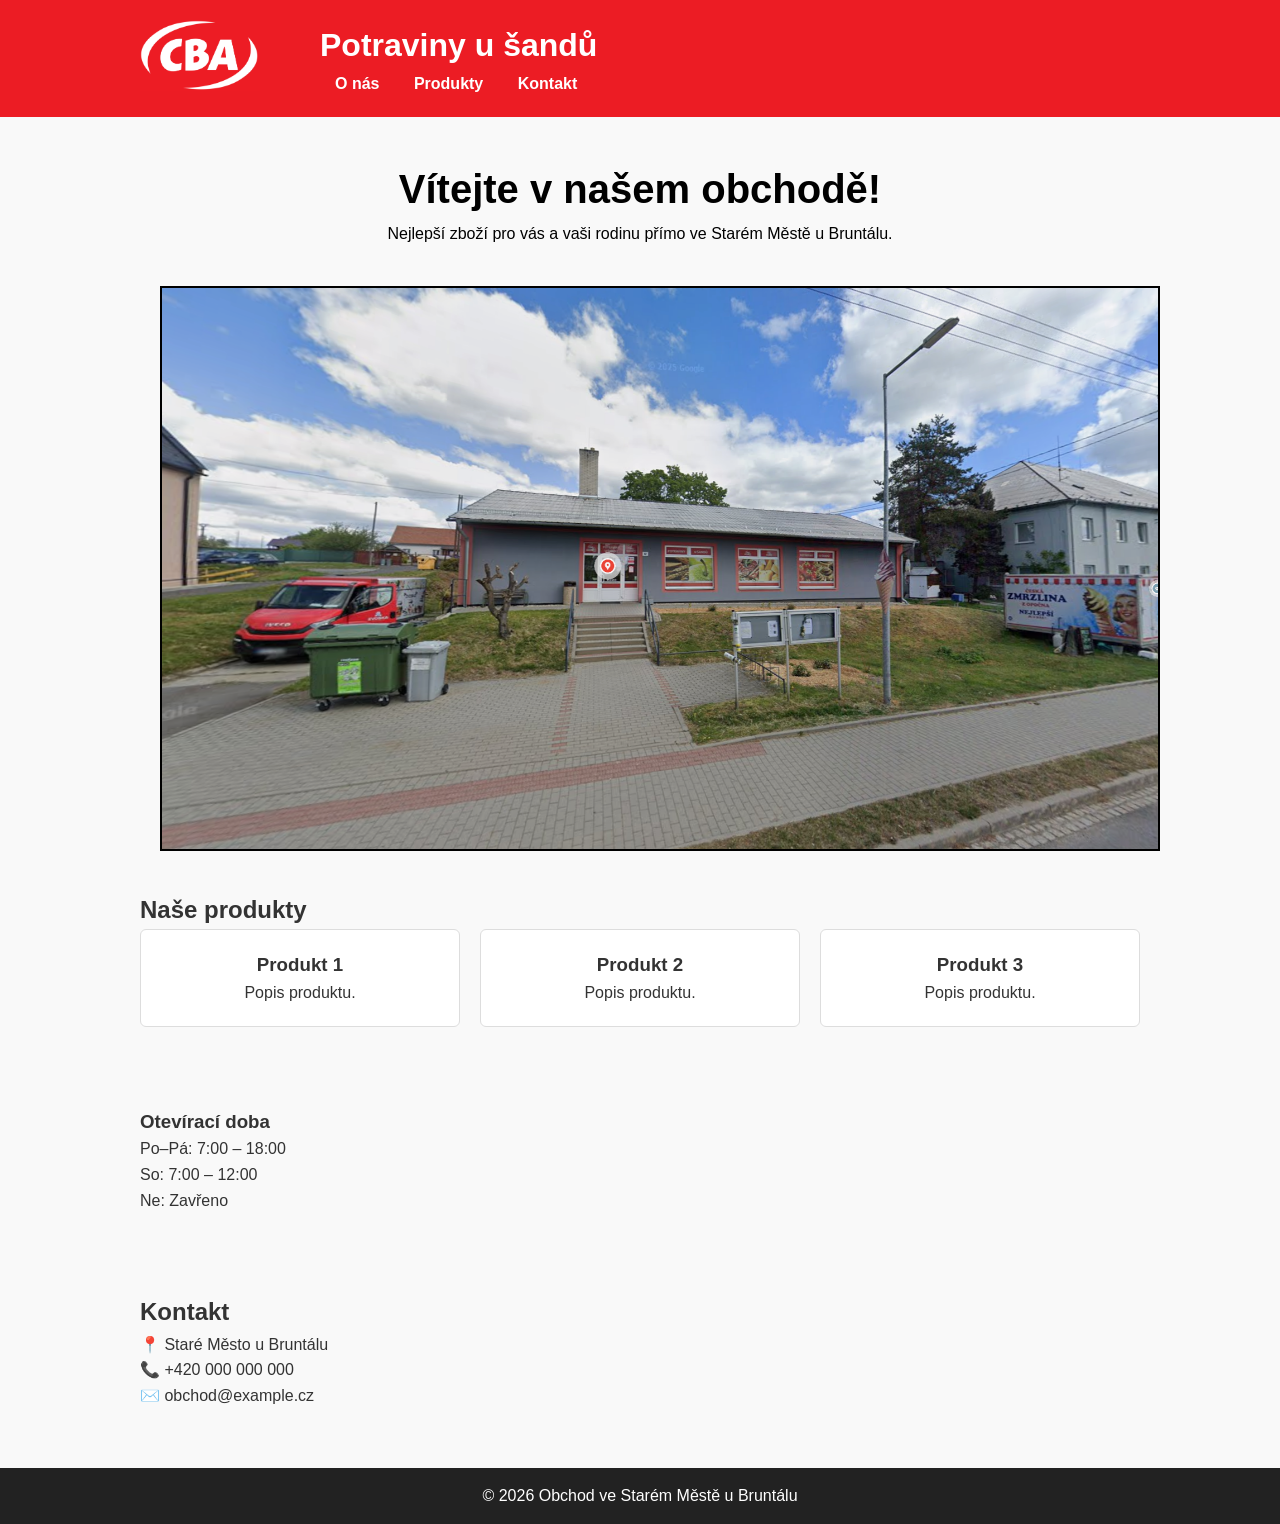
<file: webovky/index.html>
<!DOCTYPE html>
<html lang="cs">
<head>
    <meta charset="UTF-8">
    <meta name="viewport" content="width=device-width, initial-scale=1.0">
    <title>Obchod ve Starém Městě u Bruntálu</title>
    <link rel="stylesheet" href="styles.css">
</head>
<body>
    <header>
        <div class="container">
               <img src="img/CBA.png" alt="" class="logo">
            <h1><a href="index.html">Potraviny u šandů</a></h1>
            <nav>
                <a href="onas.html">O nás</a>
                <a href="produkty.html">Produkty</a>
                <a href="kontakt.html">Kontakt</a>
            </nav>
        </div>
    </header>

    <section id="hero">
        <div class="container">
            <h2>Vítejte v našem obchodě!</h2>
            <p>Nejlepší zboží pro vás a vaši rodinu přímo ve Starém Městě u Bruntálu.</p>
        </div>
    </section>


    <div class="container">
    <img src="img/FOT.png" alt="" class="content-image" >
</div>

    <section id="products" class="container">
        <h2>Naše produkty</h2>
        <div class="products-grid">
            <div class="product-card">
                <h3>Produkt 1</h3>
                <p>Popis produktu.</p>
            </div>
            <div class="product-card">
                <h3>Produkt 2</h3>
                <p>Popis produktu.</p>
            </div>
            <div class="product-card">
                <h3>Produkt 3</h3>
                <p>Popis produktu.</p>
            </div>
        </div>
    </section>


    <section id="contact" class="container">
        <h3>Otevírací doba</h3>
        Po–Pá: 7:00 – 18:00<br>
        So: 7:00 – 12:00<br>
        Ne: Zavřeno
    </section>

    <section id="contact" class="container">
        <h2>Kontakt</h2>
        <p>📍 Staré Město u Bruntálu</p>
        <p>📞 +420 000 000 000</p>
        <p>✉️ obchod@example.cz</p>
    </section>

    <footer>
        <p>© 2026 Obchod ve Starém Městě u Bruntálu</p>
    </footer>
</body>
</html>
</file>
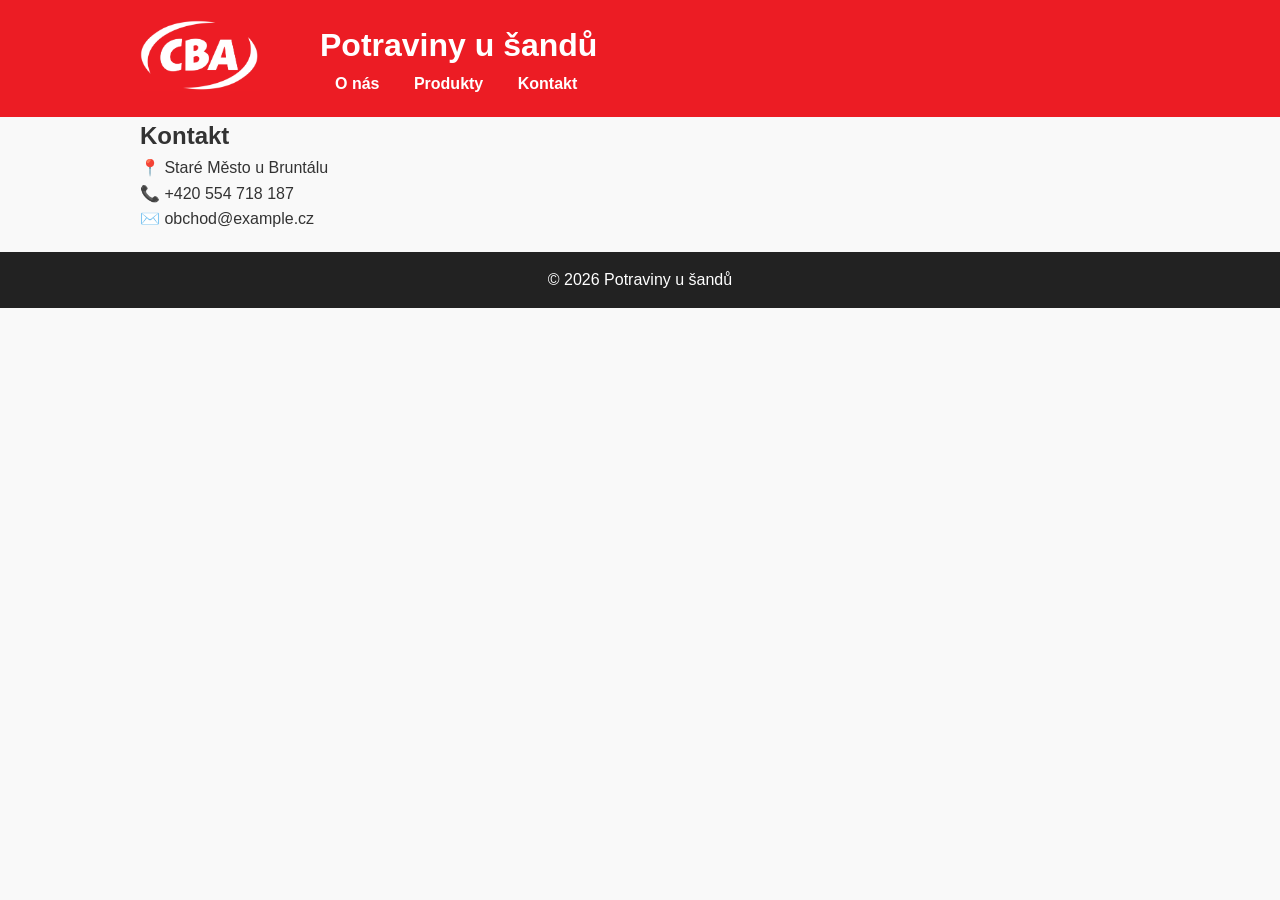
<file: webovky/kontakt.html>
<!DOCTYPE html>
<html lang="en">
<head>
    <meta charset="UTF-8">
    <meta name="viewport" content="width=device-width, initial-scale=1.0">
    <title>Document</title>
    <link rel="stylesheet" href="styles.css">
</head>
<body>
    <header>
        <div class="container">
               <img src="img/CBA.png" alt="Logo" class="logo">
            <h1><a href="index.html">Potraviny u šandů</a></h1>
            <nav>
                <a href="onas.html">O nás</a>
                <a href="produkty.html">Produkty</a>
                <a href="kontakt.html">Kontakt</a>
            </nav>
        </div>
    </header>

    <main class="container">
    <h2>Kontakt</h2>

    <p>📍 Staré Město u Bruntálu</p>
    <p>📞 +420 554 718 187</p>
    <p>✉️ obchod@example.cz</p>


</main>

<footer>
    <p>© 2026 Potraviny u šandů</p>
</footer>
</body>
</html>
</file>
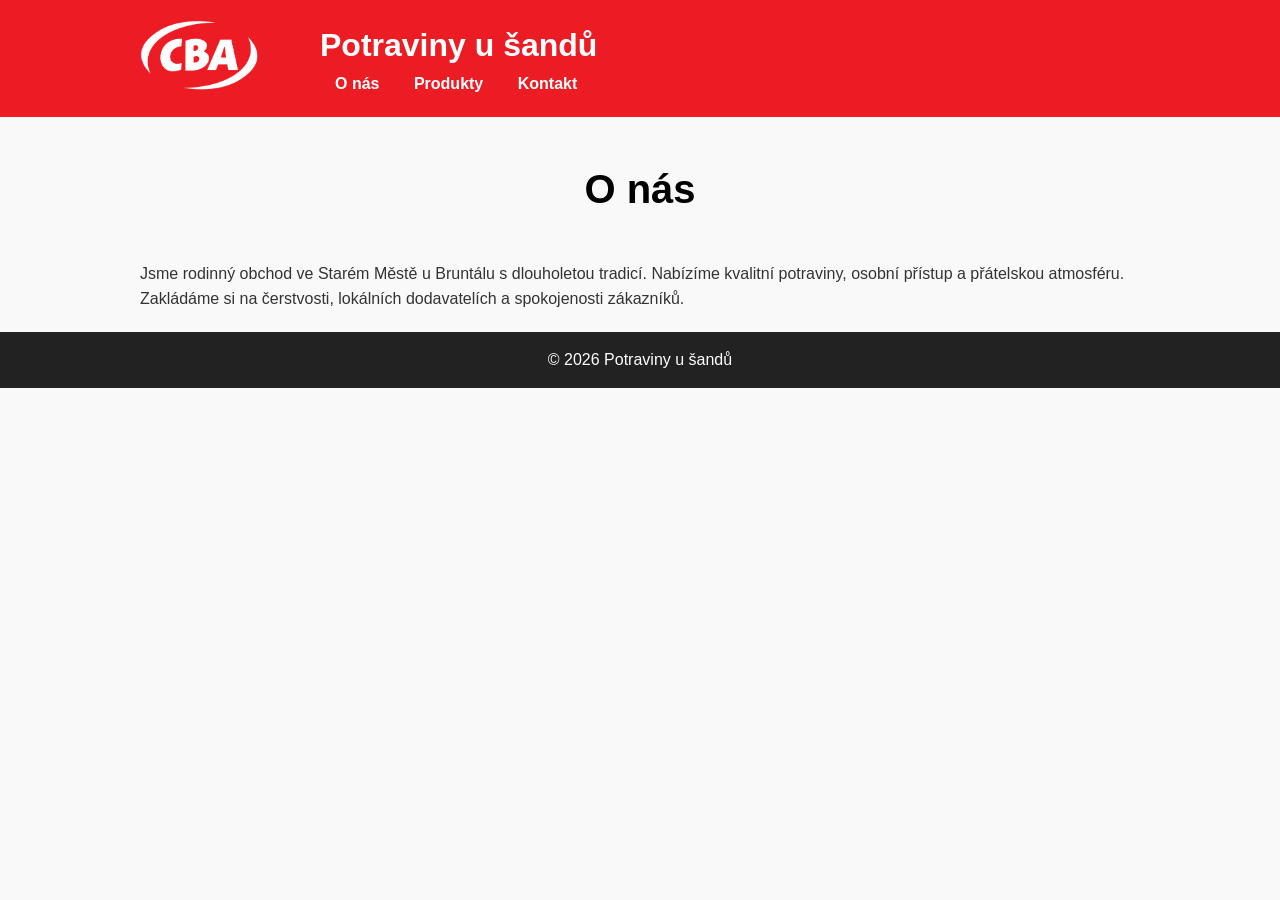
<file: webovky/onas.html>
<!DOCTYPE html>
<html lang="en">
<head>
    <meta charset="UTF-8">
    <meta name="viewport" content="width=device-width, initial-scale=1.0">
    <title>Document</title>
    <link rel="stylesheet" href="styles.css">
</head>
<body>
    <header>
        <div class="container">
               <img src="img/CBA.png" alt="Logo" class="logo">
            <h1><a href="index.html">Potraviny u šandů</a></h1>
            <nav>
                <a href="onas.html">O nás</a>
                <a href="produkty.html">Produkty</a>
                <a href="kontakt.html">Kontakt</a>
            </nav>
        </div>
    </header>
    
    <main class="container">
    <section id="hero">
        <div class="container">
            <h2>O nás </h2>
        </div>
    </section>
    <p>
        Jsme rodinný obchod ve Starém Městě u Bruntálu s dlouholetou tradicí.
        Nabízíme kvalitní potraviny, osobní přístup a přátelskou atmosféru.
    </p>

    <p>
        Zakládáme si na čerstvosti, lokálních dodavatelích a spokojenosti zákazníků.
    </p>
</main>

<footer>
    <p>© 2026 Potraviny u šandů</p>
</footer>
</body>
</html>
</file>
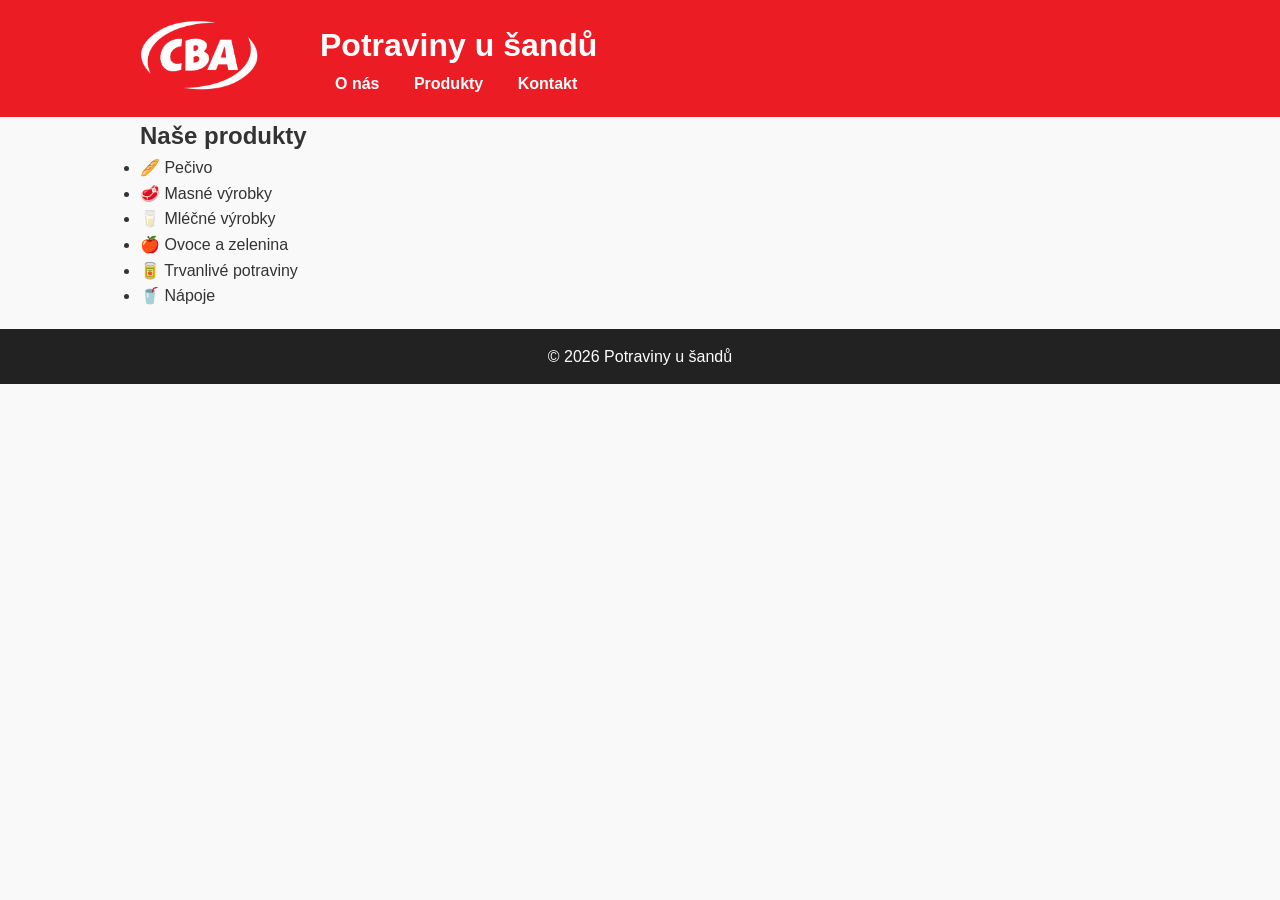
<file: webovky/produkty.html>
<!DOCTYPE html>
<html lang="cs">
<head>
    <meta charset="UTF-8">
    <meta name="viewport" content="width=device-width, initial-scale=1.0">
    <title>Produkty | Potraviny u šandů</title>
    <link rel="stylesheet" href="styles.css">
</head>
<body>

<header>
        <div class="container">
               <img src="img/CBA.png" alt="Logo" class="logo">
            <h1><a href="index.html">Potraviny u šandů</a></h1>
            <nav>
                <a href="onas.html">O nás</a>
                <a href="produkty.html">Produkty</a>
                <a href="kontakt.html">Kontakt</a>
            </nav>
        </div>
    </header>

<main class="container">
    <h2>Naše produkty</h2>

    <ul>
        <li>🥖 Pečivo</li>
        <li>🥩 Masné výrobky</li>
        <li>🥛 Mléčné výrobky</li>
        <li>🍎 Ovoce a zelenina</li>
        <li>🥫 Trvanlivé potraviny</li>
        <li>🥤 Nápoje</li>
    </ul>
</main>

<footer>
    <p>© 2026 Potraviny u šandů</p>
</footer>

</body>
</html>
</file>
<file: webovky/styles.css>
* {
    margin: 0;
    padding: 0;
    box-sizing: border-box;
}

/* GLOBAL */
body {
    font-family: Arial, sans-serif;
    line-height: 1.6;
    background: #f9f9f9;
    color: #333;
    
}

.container {
    width: 90%;
    max-width: 1000px;
    margin: 0 auto;
}

/* HEADER */
header {
    background: #ec1c24;
    color: #fff;
    padding:20px 0;
}

header nav a {
    color: #fff;
    margin: 0 15px;
    text-decoration: none;
    font-weight: bold;
}

header nav a:hover {
    text-decoration: underline;
}

h1 a {
    text-decoration: none; /* zruší podtržení */
    color: inherit;        /* převezme barvu h1 */
}

header h1 a:hover {
    text-decoration: underline;
}


/* HERO */
#hero {
    color: #000000;
    text-align: center;
    padding: 40px 0;
}

#hero h2 {
    font-size: 2.5rem;
}

/* SECTIONS */
section {
    padding: 40px 0;
}

.products-grid {
    display: grid;
    grid-template-columns: repeat(auto-fit, minmax(220px, 1fr));
    gap: 20px;
}

.product-card {
    background: #fff;
    padding: 20px;
    border: 1px solid #ddd;
    border-radius: 6px;
    text-align: center;
    transition: 0.3s;
}

.product-card:hover {
    transform: scale(1.03);
    border-color: #2a2a72;
}

/* FOOTER */
footer {
    text-align: center;
    padding: 15px 0;
    background: #222;
    color: #fff;
    margin-top: 20px;
}


.logo {
width: 120px;
  float: left;
  align-items: center;/* Umístění obrázku vlevo */
  margin-right: 60px; /* Odsazení od textu */    /* vertikální vycentrování */

}

.content-image {
    width: auto;        /* šířka podle obsahu / původního rozměru */
    max-width: 100%;    /* nikdy nepřekročí šířku kontejneru */
    display: block;     
    margin: 0 20px;
    border: 2px solid #000000;     /* nikdy nepřekročí šířku kontejneru */
}
</file>
